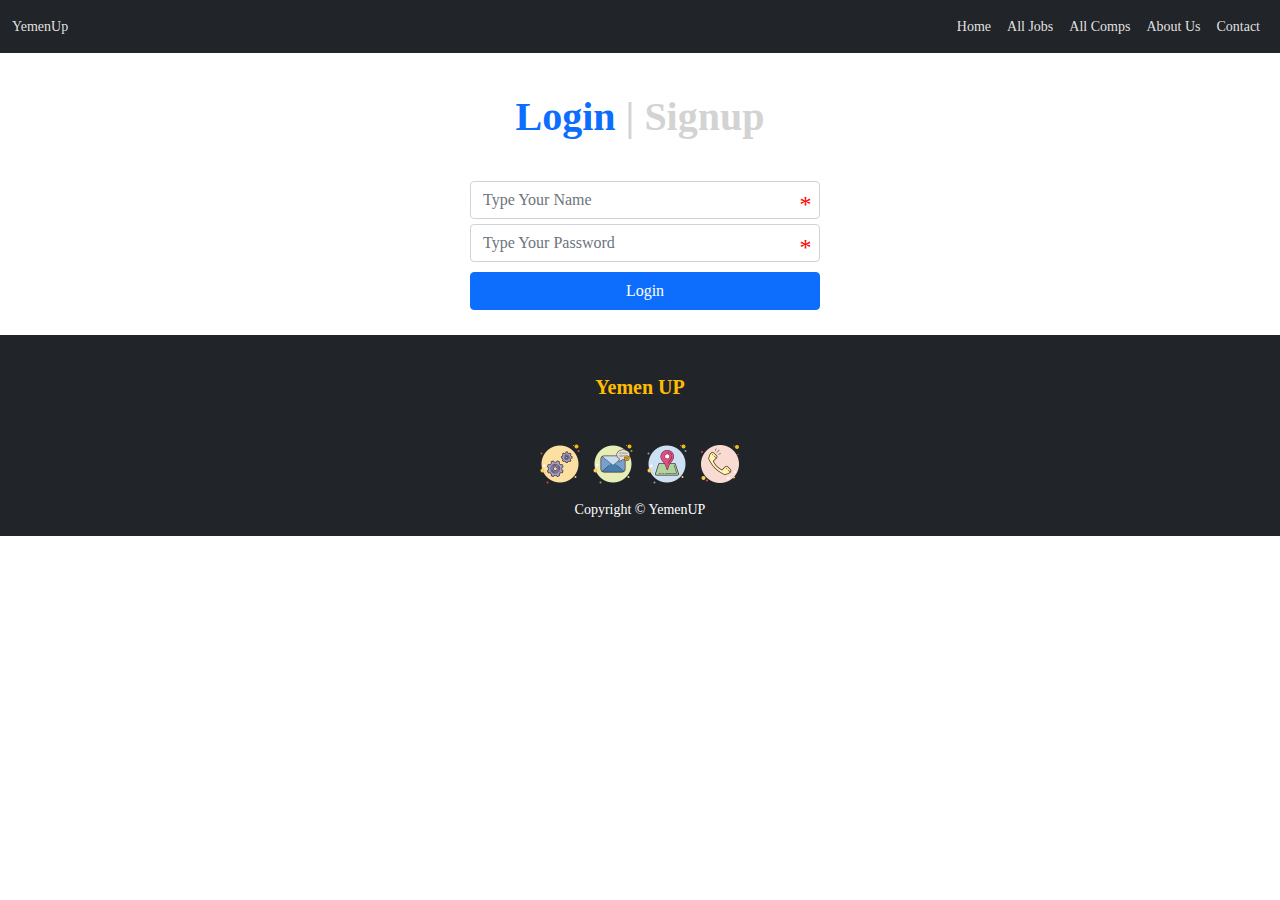
<file: include/login.html>
<!DOCTYPE html>
<html lang="en">
<head>
    <meta charset="UTF-8">
    <meta http-equiv="X-UA-Compatible" content="IE=edge">
    <meta name="viewport" content="width=device-width, initial-scale=1.0">
    <title>Login</title>
    <link rel="stylesheet" href="../layout/css/bootstrap.min.css">
    <link rel="stylesheet" href="..//layout/css/font-awesome.min.css">
    <link rel="stylesheet" href="../layout/css/jquery-ui.css">
    <link rel="stylesheet" href="../layout/css/style.css">
</head>
<body>
    <nav class="navbar navbar-expand-lg navbar-light bg-dark">
        <div class="container-fluid">
            <a class="navbar-brand" href="#">YemenUp</a>
            <div class="collapse navbar-collapse" id="navbarSupportedContent">
                <ul class="navbar-nav me-auto mb-2 mb-lg-0">
                    <li class="nav-item">
                        <a class="nav-link" aria-current="page" href="../index.html">Home</a>
                    </li>
                    <li class="nav-item">
                        <a class="nav-link" href="jobs.html">All Jobs</a>
                    </li>
                    <li class="nav-item">
                        <a class="nav-link" href="companies.html">All Comps</a>
                    </li>
                    <li class="nav-item">
                        <a class="nav-link" href="about.html">About Us</a>
                    </li>
                    <li class="nav-item">
                        <a class="nav-link" href="contact.html">Contact</a>
                    </li>
                </ul>
            </div>
        </div>
    </nav>


    <div class="container login-page">
        <h1 class="text-center">
            <span class="selected" data-class="login">Login</span> | 
            <span data-class="signup">Signup</span>
        </h1>
        <!-- Start Login Form -->
        <form class="login" id="login">
            <div class="form-login-page">
                <input
                    title="Username Must Be 4 Characters"
                    class="form-control"
                    type="text" 
                    name="username"
                    id="full"
                    autocomplete="off"
                    required
                    placeholder="Type Your Name" />
                    <div class='masg'>user name be empty</div>
            </div>
            <div class="form-login-page">
                <input 
                    class="form-control" 
                    type="password"
                    name="password"
                    id="pass"
                    autocomplete="new-password"
                    required
                    placeholder="Type Your Password" />
                    <div class='masg'>user name be empty</div>
            </div>
            <input class="btn btn-primary btn-block" type="submit" name="login" value="Login">
        </form>
        <!-- End Login Form -->
        <!-- Start Signup Form -->
        <form class="signup" action="../index.html" method="" id="signup">
            <div class="form-login-page">
                <input
                    class="form-control"
                    type="text" 
                    name="username"
                    id="username"
                    autocomplete="off"
                    required
                    placeholder="Enter Your Name" />
                    <div class='masg'>user name be empty</div>
            </div>
            <div class="form-login-page">
                <input
                    class="form-control"
                    type="text" 
                    name="fullname"
                    id="fullname"
                    autocomplete="off"
                    required
                    placeholder="Enter Your Full Name" />
                    <div class='masg'></div>
            </div>
            <div class="form-login-page">
                <input
                    class="form-control" 
                    type="text"
                    name="email"
                    id="email"
                    required
                    placeholder="Enter Your Email" />
                    <div class='masg'>the email is not correct</div>
            </div>
            <div class="form-login-page">
                <input 
                    class="form-control" 
                    type="password"
                    name="password"
                    id="password"
                    autocomplete="new-password"
                    required
                    placeholder="Enter Complex Password" />
                    <div class='masg'>Password not empty</div>
            </div>
            <input class="btn btn-success btn-block" id="send" type="submit" name="signup" value="Signup">
        </form>
        <!-- End Signup Form -->
        <div class="the-errors text-center">
            <div class='masg'></div>
        </div>
    </div>

    <!-- Start Footer Section -->
    <section id="footer" class="bg-dark">
        <div class="footer">
            <h1>Yemen UP</h1>
            <div class="icons">
                <img src="../layout/images/icon.png" alt="" srcset="">
                <img src="../layout/images/icon1.png" alt="" srcset="">
                <img src="../layout/images/icon2.png" alt="" srcset="">
                <img src="../layout/images/icon3.png" alt="" srcset="">
            </div>
            <p>Copyright &copy YemenUP</p>
        </div>
    </section>
    <!-- End Footer Section -->

    <script src="../layout/js/jquery-3.5.1.min.js"></script>
    <script src="../layout/js/jquery-ui.min.js"></script>
    <script src="../layout/js/bootstrap.min.js"></script>
    <script src="../layout/js/login.js"></script>
    <script src="../layout/js/app.js"></script>
</body>
</html>
</file>
<file: layout/css/style.css>
/* Start Main Rulez */

body{
    font-size: 14px;
    font-family: cursive;
}

h1{
    margin: 40px 0px;
    font-weight: bold;
    color: #00000094;
}

.naice-message{
    background-color: white;
    width: 90%;
    margin: 63px;
    padding: 17px;
    font-weight: bold;
    border-left: 9px solid #080;
}

.form-login-page{
    position: relative;
}

ul{
    list-style: none;
}

.asterisk{
    position: absolute;
    font-size: 24px;
    right: 1%;
    margin-top: -38px;
    color: red;
}

.main-form .asterisk{
    position: absolute;
    font-size: 29px;
    right: 35%;
    margin-top: -44px;
    color: red;
}

.img-circle{
    border-radius: 50%;
}

a{
    text-decoration: none;
}

.fa{
    color: #db5872;
}

.navbar-light .navbar-nav .nav-link.active{
    color: #db5872;
}

/* End Main Rulez */

/* Start bootstrap Navbar */

.navbar{
    margin-bottom: 14px;
}

.navbar .navbar-collapse{
    width: auto;
}

.navbar-light .navbar-brand{
    font-size: 1em;
    margin-right: 9px;
}

.navbar-light .navbar-nav .nav-link{
    font-size: 1em;
}

@media(max-width:991px){
    .navbar-light .navbar-collapse{
        position: relative;
        float: left;
        width: 100%; 
    }
} 


/* End bootstrap Navbar */

/* Start Header */

.upper-bar{
    background-color: #f3f0f0;
    display: flex;
}

.upper-bar .session-user{
    padding: 0 10px;
    margin: 4px 0;
    color: #FFF;
}

.upper-bar .session-user img{
    width: 45px;
    height: 45px;
    top: -2px;
}

.upper-bar .nav-link{
    color: black;
    font-weight: bold;
    font-size: 15px;
    margin: 3px 3px 0;
}

.upper-bar .dropdown .show{
    color: rgb(5, 5, 5);
}

.upper-bar .dropdown{
    position: inherit;
}

.upper-bar .dropdown-menu{
    right: 998px;
}

.upper-bar .dropdown-item{
    padding: 10px;
}

.upper-bar .login-header{
    height: 40px;
    padding-top: 10px;
    display: none;
} 

@media(max-width:991px){
    .upper-bar .session-user .nav-item{
        position: absolute;
        left: 9%;
        z-index: 1;
    }
    .upper-bar .dropdown .show{
        position: relative;
        left: -54px;
    }
} 

/* End Header */



#slider, #ads{
    display: flex;
    height: 50vh;
    padding: 10px;
    justify-content: center;
}

.carousel {
    position: relative;
    display: flex;
    align-items: center;
    justify-content: center;
}

 .carousel-inner{
    height: 100%;
}

 .carousel-item {
    height: 100%;
}

.carousel-inner img{
    width: 90vw;
    height: 100%;
}

.carousel-control-next, .carousel-control-prev{
    background-color: transparent;
    border: 0;    
}

#card .col{
    height: 278px;
    overflow: hidden;
}

#card .card{
    position: relative;
    transition: all 5s ease-in-out;
    transform-style: preserve-3d;
    height: 100%;
}

#card .card:hover{
    transform: rotateY(180deg);
    transition-delay: 2s;
}
#card :where(.fornt, .back){
    position: absolute;
    left: 0;
    top: 0;
    width: 100%;
    height: 100%;
    background-color: #FFF;
    text-align: center;
}

#card .fornt{
    z-index: 2;
    padding: 4px;
    display: flex;
    flex-direction: column;
    justify-content: space-between;
    align-items: center;
}

#card .fornt img{
    width: 70%;
    padding: 10px;
    max-height: 140px;
    height: 270px;
    border-radius: 31%;
    border: 1px solid #e3dfdf;
}

#card .fornt .card-title{
    font-size: 15px;
    margin-top: 10px;
    color: #918f8f;
    font-weight: normal;
    line-height: 1.5;
    width: 90%;
}

#card .fornt:hover .card-title{
    color: #db5872;
}

#card .back{
    z-index: 1;
    padding: 4px;
    text-align: left;
    transform: rotateY(180deg);
}

#card .back .list-items{
    padding: 1px 6px;
    list-style: none;
    text-align: left;
    line-height: 2.5;
}

#card .back .list-items li{
    
}
#card .back .list-items span{

}

#card .back p{

}

#card .form-control{
    width: 24%;
    flex: none;
    margin: 10px;
}

#card .comp{
    display: none;
}
#card .cit{
    display: none;
}

.col.hide{
    display: none;
}

/* End Card Section */

/* Start Login Page */

.login-page form,
.the-errors{
    max-width: 350px;
    margin: auto;
}

.login-page form input{
    margin: 5px;
}

.login-page form .btn-block{
    width: 100%;
}

.login-page [data-class="login"].selected{
    color: #0d6efd;
}

.login-page [data-class="signup"].selected{
    color: #198754;
}

.login-page h1{
    color: rgb(211, 211, 211);
}

.login-page .y-selected{
    color: #137c33;
}

.login-page h1 span{
    cursor: pointer;
}

.login-page .signup{
    display: none;
}

.form-login-page{

}

.masg{
    background-color: #fffdfd;
    padding: 10px;
    margin-left: 6px;
    margin-bottom: 5px;
    border: 1px solid #CCC;
    text-align: left;
    width: 100%;
    display: none;
}

.masg.error{
    display: block;
    border-left: 6px solid #b42a2a;
}

.masg.success{
    display: block;
    border-left: 5px solid #198754;
}

/* End Login Page */


/*! Start Comps Page */

.comp{
    display: flex;
    justify-content: center;
    align-items: center;
    flex-direction: column;
}

.comp .row{
    background-color: #fff;
    box-shadow: 0 0 3px #CCC;
    padding: 10px;
    margin: 10px;
    width: 90%;
}

.comp .col-sm-2 img{
    width: 59%;
    height: auto;
}

.comp .col-sm-10{
    display: flex;
    flex-direction: column;
    justify-content: center;
}

.comp .card-title{
    font-size: 17px;
}

.comp .list-items{
    display: flex;
    justify-content: space-between;
    width: 50%;
}

@media (max-width:768px){
    .comp .row{
        width: 100%;
    }

    .comp .row>*{
        flex-shrink: 1;
        display: flex;
        flex-direction: column;
        align-items: center;
        justify-content: flex-start;
        text-align: center;
    }

    .comp .col-sm-2 img{
        width: 50%;
        height: 70%;
    }

    .comp .list-items{
        flex-direction: column;
        width: 100%;
    }
}

@media (max-width:567px){

    .comp .row{
        width: 70%;
        font-size: 13px;
    }
    /* .comp .col-sm-2 img{
        width: 50%;
        height: auto;
        margin-bottom: 10px;
    } */
}

/*! End Comp Page */

/* ! Start About Page */

.about{
    box-shadow: 0 0 100px 10px #CCC inset;
    display: flex;
    flex-direction: column;
    align-items: center;
}

.about .header-title{
    width: 70%;
    text-align: center;
    display: flex;
    flex-direction: column;
    align-items: center;
}

.about h1{
    margin-bottom: 5px;
    letter-spacing: 0;
    font-size: 2rem;
    color: black;
}

.about .header-title p{
    width: 90%;
}

.about .about-content{
    display: flex;
    justify-content: space-around;
    width: 100%;
}

.about .col{
    margin-bottom: 20px;
    width: 100%;
}

.about .about-info .col-sm-2{
    display: flex;
    justify-content: center;
}

.about .about-info .fa{
    text-align: center;
    color: white;
    padding: 15px;
    background-color: #FFBC00;
    height: 45px;
    box-shadow: 0 0 1px #75590b;
    border-radius: 5px;
    font-weight: bold;
    font-size: 17px;
}

.about .info-right{
    display: flex;
    align-items: center;
    justify-content: center;
}
.about .info-right .box-info{
    background-color: #d4d2d2;
    box-shadow: 0 0 5px #838282;
    z-index: 1000;
    display: flex;
    flex-direction: column;
    align-items: center;
    justify-content: space-around;
    padding: 10px;
    width: 100%;
    height: 500px;
}

.about .info-right .box-info h1{
    font-size: 3rem;
    font-weight: bold;
}

.about .info-right .box-info h1 span{
    color: #FFBC00;
}
.about .info-right .box-info p{
    font-size: 2.5rem;
    font-weight: bold;
}

@media(max-width: 768px){
    .about .about-content{
        flex-direction: column;
    }
    .about .about-content>*{
        width: 100%;
    }
}

/* ! End About Page */


/* !  Start Datile Page*/

.body-datile{
    background-color: #CCC;
}
.header-datile{
    background-color: white;
    border-radius: 10px;
    box-shadow: 0 0 1p #f3f0f0;
    padding: 30px;
    margin-bottom: 10px;
}

.header-datile .row{
    justify-content: space-between;
    align-items: center;
    display: flex;
    margin: 10px;
}

.header-datile .list-items{
    display: flex;
    justify-content: space-between;
    margin-top: 20px;
}

.datile-content .card-header{
    background-color: #f0eeee;
    border-bottom: 1px solid #CCC;
    color: #FFBC00;
}

.datile-content :where(.content-left, .content-right){
    border-radius: 10px;
    box-shadow: 0 0 1p #f3f0f0;
    padding: 0;
}

.datile-content p,
.datile-content li{
    color: #646363;
    line-height: 1.6;
}

.datile-content ul{
    list-style: circle;
}

.datile-content .card-header{
    margin: 0;
}

.datile-content .card-body{
    background-color: white;
}
.datile-content .card-footer{
    background-color: white;
    margin: 10px auto;
    padding: 0;
}

.datile-content .card-footer :where(p, h4){
    padding: 10px;
}

.datile-content .content-right{
    display: flex;
    flex-direction: column;
    align-items: center;
    background-color: white;
    padding: 15px;
}

.datile-content .content-right hr{
    height: 1px;
    width: 100%;
}

.datile-content .comp-info{
    border-radius: 7px;
    background-color: #f0eeee;
}

.datile-content .comp-info h2{
    font-size: 20px;
}

.datile-content .comp-info .lists{
    padding: 10px;
    position: relative;
    text-align: center;
    border-bottom: 1px solid white;
}
.datile-content .comp-info .lists::after{
    content: "";
    position: absolute;
    border-top: 1px solid #FFBC00;
    border-left: 1px solid #FFBC00;
    width: 15px;
    height: 15px;
    transform: rotate(140deg);
    top: 10px;
    left: 10px;
}

.datile-content .comp-info .lists h4{
    font-size: 17px;
}

.datile-content .save{
    background-color: #f0eeee;
    width: 100%;
    border-radius: 7px;
    margin-top: 20px;
    display: flex;
    justify-content: center;
    align-items: center;
    padding: 10px;
}

.datile-content .save p{
    text-align: center;
    background-color: #f6f6f6;
    padding: 5px 15px;
    border-radius: 5px;
    margin-top: 10px;
}

.datile-content .save p .fa{
    color: #FFBC00;
    margin-right: 10px;
}

@media(max-width: 992px){
    .header-datile .list-items{
        flex-direction: column;
    }
    .datile-content .row{
        display: flex;
        flex-direction: column-reverse;
    }

    .datile-content :where(.content-left, .content-right){
        margin: 0;
        margin-bottom: 10px;
        width: 100%;
    }
}

/* !  End Datile Page*/

/* !Start Contact Page */

form .col-sm-8{
    position: relative;
    margin-bottom: 20px;
    border-bottom: 1px solid #CCC;
}

form .col-sm-8 p{
    visibility: hidden;
    position: absolute;
    top: 90%;
    left: 0%;
    color: #eb7f1a;
    margin: 10px;
}

form .col-sm-8.success{
    border-color: #2ecc2e;
}
form .col-sm-8.success input{
    border-color: #2ecc2e;
}
form .col-sm-8.error input{
    border-color: #eb7f1a;
}
form .col-sm-8.error p{
    visibility: visible;
    
}


/* !End Contact Page */

/* Start Footer Section */

.footer{
    display: flex;
    width: 100%;
    align-items: center;
    justify-content: space-between;
    flex-direction: column;
    color: white;
    margin-top: 20px;
}

.footer h1{
    font-size: 20px;
    color: #FFBC00;
}

.footer .icons{
    margin-bottom: 10px;
}

/* End Footer Section */
</file>
